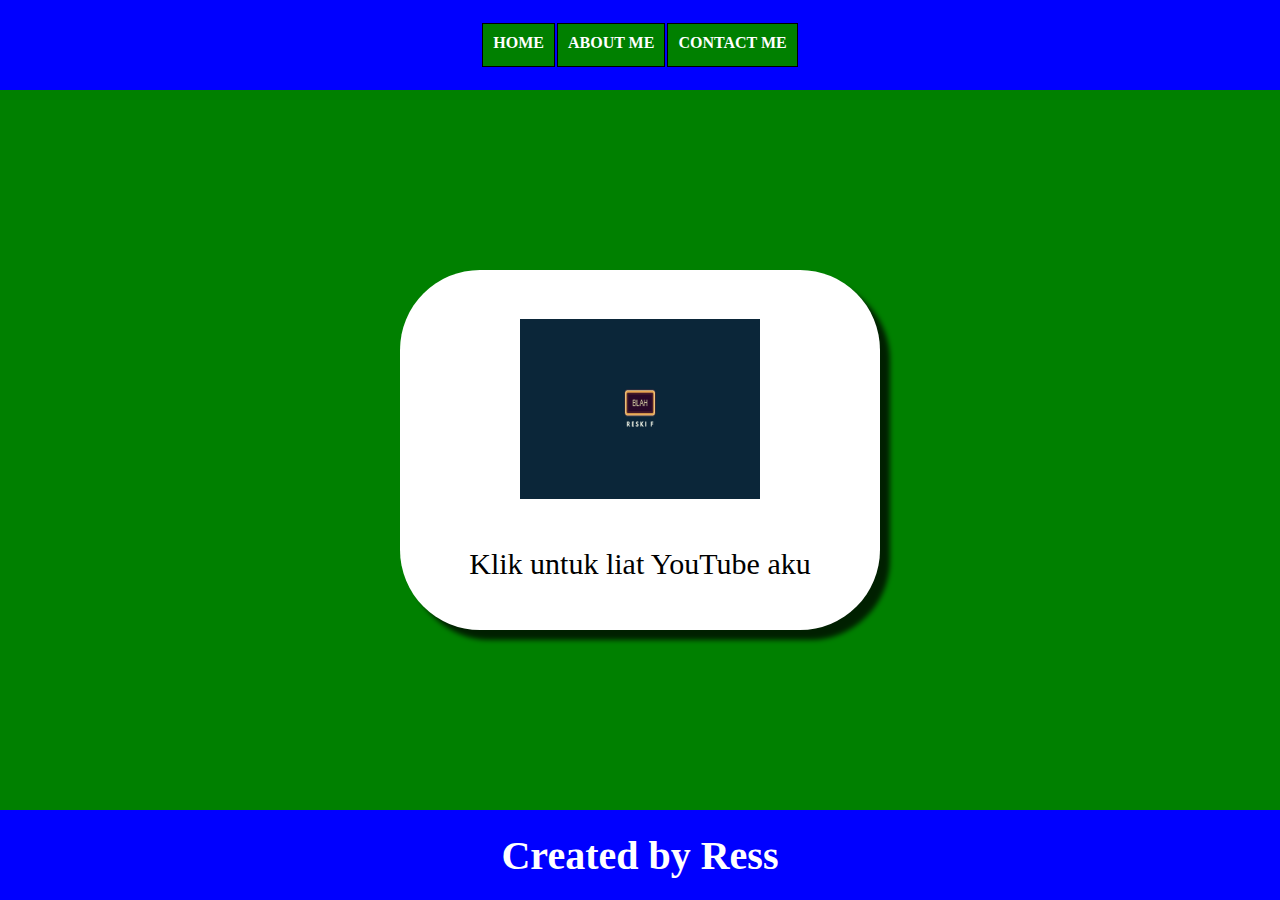
<file: index.html>
<!-- OPEN HTML -->
<html>
    <!-- OPEN HEAD -->
    <head>
        <title>
            RessWeb
        </title>
        <link rel="stylesheet" href="style.css"/>
    </head>
    <!-- CLOSE HEAD -->

    <!-- OPEN BODY -->
    <body>
        <!-- OPEN NAVBAR -->
        <div class="Container-navbar">
            <!-- OPEN UL NAVBAR -->
            <ul class="ul-navbar">
                <!-- OPEN LI -->
                <li class="li-navbar">
                    <a href="#" class="a-navbar">
                        HOME
                    </a>
                </li>
                <li class="li-navbar">
                    <a href="about.html" class="a-navbar">
                        ABOUT ME
                    </a>
                    </li>
                <li class="li-navbar">
                    <a href="contact.html" class="a-navbar">
                        CONTACT ME
                    </a>
                </li>
                <!-- CLOSE LI -->
            </ul>
            <!-- CLOSE UL NAVBAR -->
        </div>
        <!-- CLOSE NAVBAR -->

        <!-- OPEN CONTENT -->
        <div class="container-content">
            <a href="https://www.youtube.com/@reskif" class="a-content">
                <img src="RessLogo.png" class="img-content"\>
                <p>
                    Klik untuk liat YouTube aku
                </p>
            </a>
        </div>
        <!-- CLOSE CONTENT -->

        <!-- OPEN FOOTER -->
        <div class="container-footer">
            <h1 class="h1-footer">
                Created by Ress
            </h1>
        </div>
        <!-- CLOSE FOOTER -->
    </body>
    <!-- CLOSE BODY -->
</html>
<!-- CLOSE HTML -->
</file>
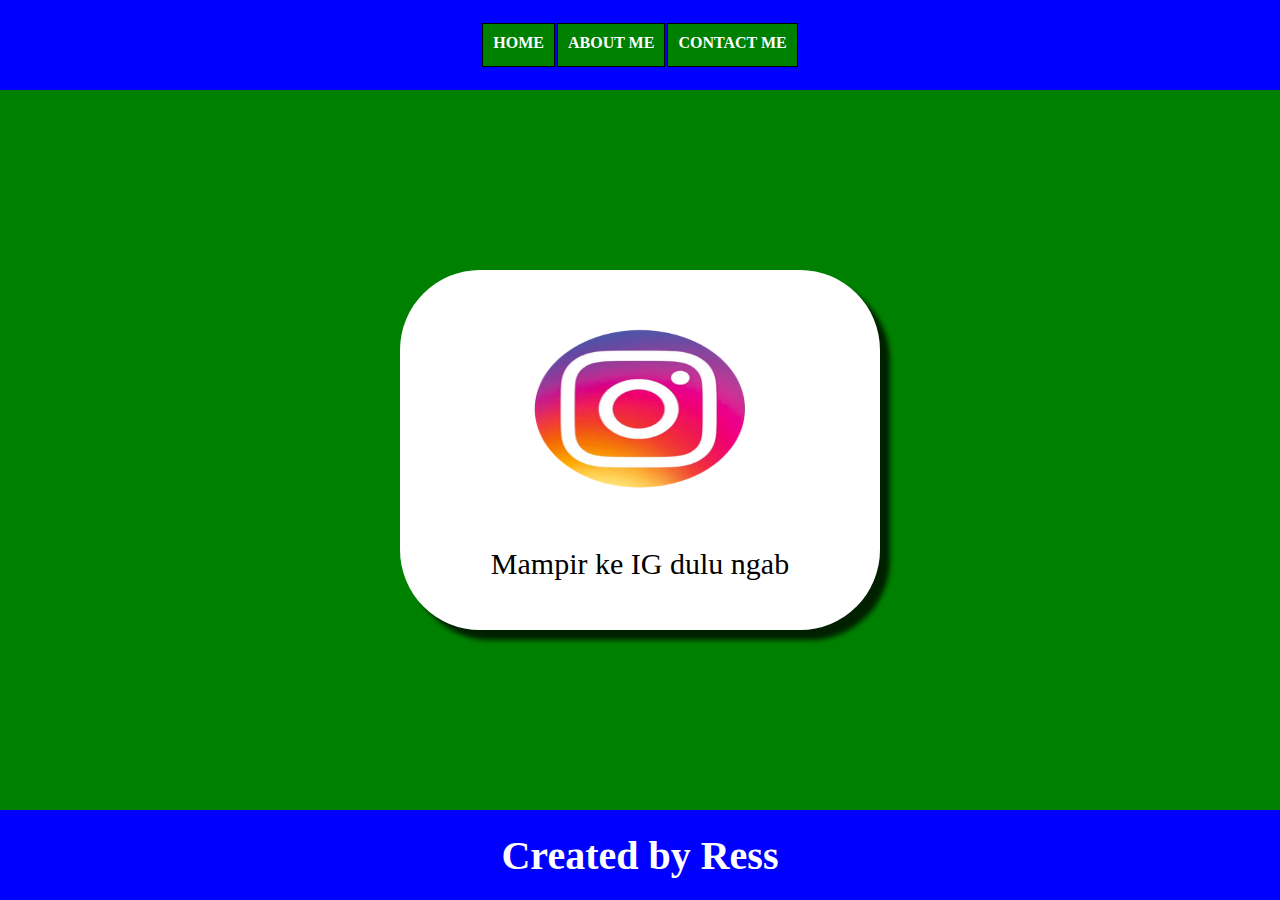
<file: about.html>
<!-- OPEN HTML -->
<html>
    <!-- OPEN HEAD -->
    <head>
        <title>
            RessWeb
        </title>
        <link rel="stylesheet" href="style.css"/>
    </head>
    <!-- CLOSE HEAD -->

    <!-- OPEN BODY -->
    <body>
        <!-- OPEN NAVBAR -->
        <div class="Container-navbar">
            <!-- OPEN UL NAVBAR -->
            <ul class="ul-navbar">
                <!-- OPEN LI -->
                <li class="li-navbar">
                    <a href="index.html" class="a-navbar">
                        HOME
                    </a>
                </li>
                <li class="li-navbar">
                    <a href="#" class="a-navbar">
                        ABOUT ME
                    </a>
                    </li>
                <li class="li-navbar">
                    <a href="contact.html" class="a-navbar">
                        CONTACT ME
                    </a>
                </li>
                <!-- CLOSE LI -->
            </ul>
            <!-- CLOSE UL NAVBAR -->
        </div>
        <!-- CLOSE NAVBAR -->

        <!-- OPEN CONTENT -->
        <div class="container-content">
            <a href="https://www.instagram.com/ress.ki" class="a-content">
                <img src="LogoIG.png" class="img-content"\>
                <p>
                    Mampir ke IG dulu ngab
                </p>
            </a>
        </div>
        <!-- CLOSE CONTENT -->

        <!-- OPEN FOOTER -->
        <div class="container-footer">
            <h1 class="h1-footer">
                Created by Ress
            </h1>
        </div>
        <!-- CLOSE FOOTER -->
    </body>
    <!-- CLOSE BODY -->
</html>
<!-- CLOSE HTML -->
</file>
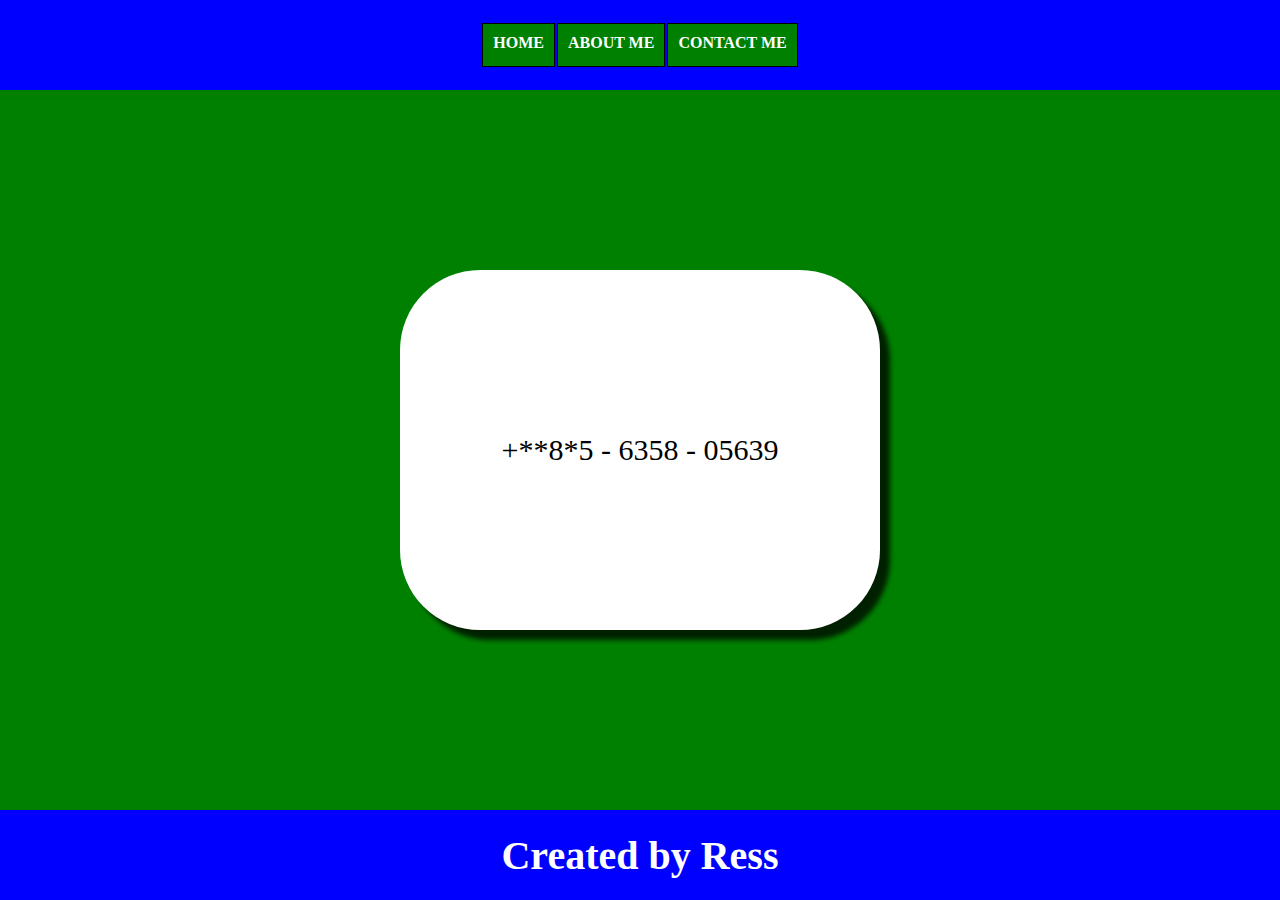
<file: contact.html>
<!-- OPEN HTML -->
<html>
    <!-- OPEN HEAD -->
    <head>
        <title>
            RessWeb
        </title>
        <link rel="stylesheet" href="style.css"/>
    </head>
    <!-- CLOSE HEAD -->

    <!-- OPEN BODY -->
    <body>
        <!-- OPEN NAVBAR -->
        <div class="Container-navbar">
            <!-- OPEN UL NAVBAR -->
            <ul class="ul-navbar">
                <!-- OPEN LI -->
                <li class="li-navbar">
                    <a href="index.html" class="a-navbar">
                        HOME
                    </a>
                </li>
                <li class="li-navbar">
                    <a href="about.html" class="a-navbar">
                        ABOUT ME
                    </a>
                    </li>
                <li class="li-navbar">
                    <a href="#" class="a-navbar">
                        CONTACT ME
                    </a>
                </li>
                <!-- CLOSE LI -->
            </ul>
            <!-- CLOSE UL NAVBAR -->
        </div>
        <!-- CLOSE NAVBAR -->

        <!-- OPEN CONTENT -->
        <div class="container-content">
            <a href="https://www.instagram.com/ress.ki" class="a-content">
                <p>
                    +**8*5 - 6358 - 05639
                </p>
            </a>
        </div>
        <!-- CLOSE CONTENT -->

        <!-- OPEN FOOTER -->
        <div class="container-footer">
            <h1 class="h1-footer">
                Created by Ress
            </h1>
        </div>
        <!-- CLOSE FOOTER -->
    </body>
    <!-- CLOSE BODY -->
</html>
<!-- CLOSE HTML -->
</file>
<file: style.css>
/*KESELURUHAN HTML*/
*,
html{
    margin: 0;
    padding: 0;
}
/*KESELURUHAN HTML*/

    /*HEAD GA DIAPA-APAIN*/

    /*MASUK BODY*/
        /*OPEN NAVBAR*/
        .container-navbar{
            background-color: crimson;
            height: 10vh;
        }
            /*OPEN UL NAVBAR*/
            .ul-navbar{
                background-color: blue;
                justify-content: center;
                align-items: center;
                height: 100%;
                display: flex;
            }
                .li-navbar{
                    height: 25%;
                    padding: 10px;
                    border: 1px solid black;
                    margin: 1px;
                    background-color: green;
                    list-style-type: none;
                }
                .li-navbar:hover{
                    background-color: tomato;
                    transition: .5s ease-in-out;
                    transition-delay: .3s;
                    border-radius: 8px;
                }
                    .a-navbar{
                        color: white;
                        text-decoration: none;
                        font-weight: 800;
                    }
            /*CLOSE UL NAVBAR*/
        /*CLOSE NAVBAR*/

            /*OPEN CONTEN*/
            .container-content{
                background-color: green;
                display: flex;
                justify-content: center;
                align-items: center;
                height: 80vh;
            }

            .a-content{
                background-color: white;
                box-shadow: 10px 10px 5px 0px rgba(0,0,0,0.75);
                -webkit-box-shadow: 10px 10px 5px 0px rgba(0,0,0,0.75);
                -moz-box-shadow: 10px 10px 5px 0px rgba(0,0,0,0.75);
                border-radius: 80px;
                width: 480px;
                height: 360px;
                color: black;
                font-size: 30px;
                text-decoration: none;
                display: flex;
                justify-content: space-evenly;
                align-items: center;
                flex-direction: column;
            }

            .img-content{
                width: 50%;
                height: 50%;
            }
            /*CLOSE CONTEN*/

            .container-footer{
                height: 10vh;
                background-color: blue;
                display: flex;
                justify-content: center;
                align-items: center;
            }

            .h1-footer{
                font-size: 40px;
                color: white;
            }
</file>
